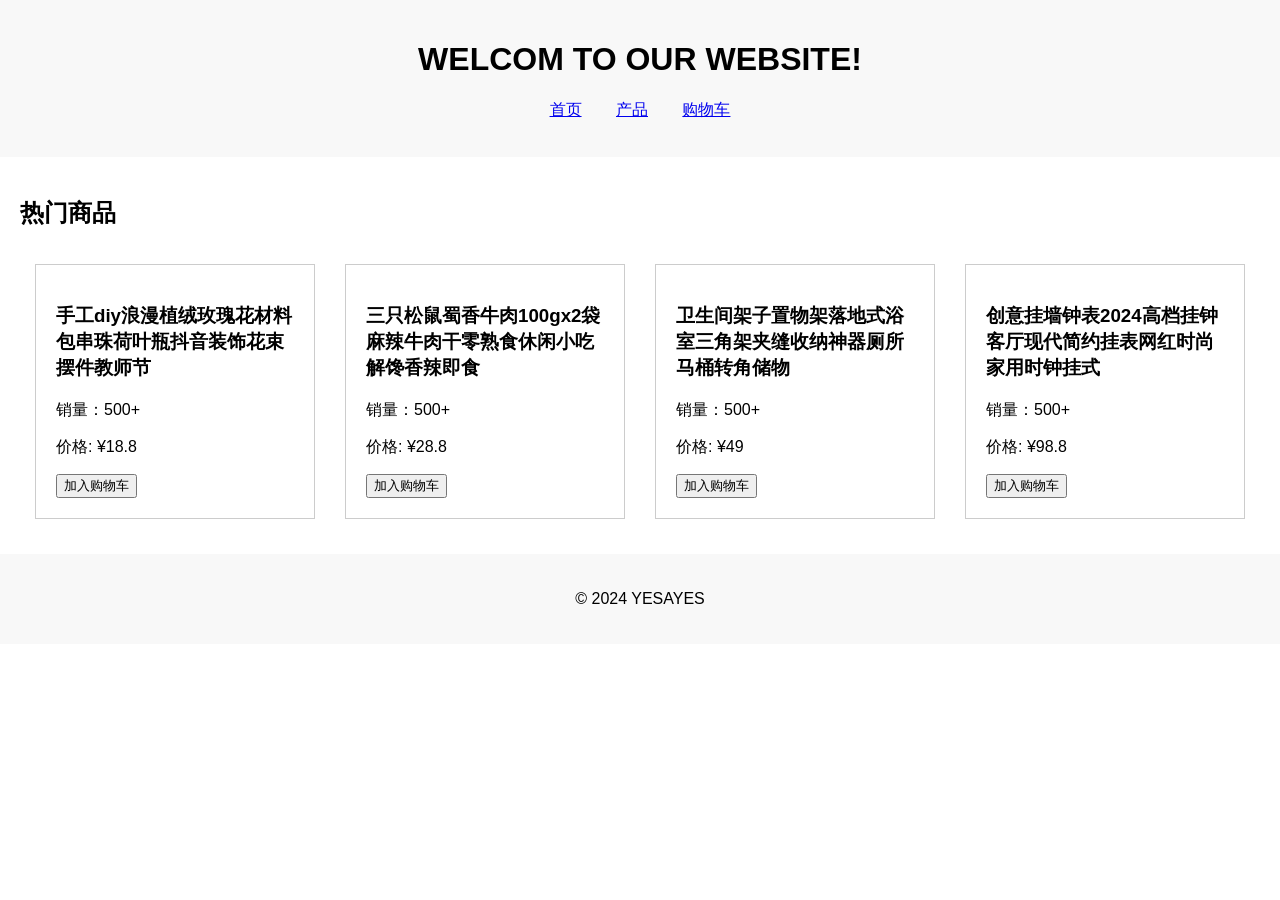
<file: index.html>
<!DOCTYPE html>
<html lang="zh">
<head>
        <script>
var _hmt = _hmt || [];
(function() {
  var hm = document.createElement("script");
  hm.src = "https://hm.baidu.com/hm.js?0d74c91581308142c2eb1d47a8cf8e42";
  var s = document.getElementsByTagName("script")[0]; 
  s.parentNode.insertBefore(hm, s);
})();
</script>
    <meta charset="UTF-8">
    <meta name="viewport" content="width=device-width, initial-scale=1.0">
    <title>电商首页</title>
    <link rel="stylesheet" href="styles.css">

</head>
<body>
    <header>
        <h1>WELCOM TO OUR WEBSITE!</h1>
        <nav>
            <ul>
                <li><a href="Yindex.html">首页</a></li>
                <li><a href="./products.html">产品</a></li>
                <li><a href="./cart.html">购物车</a></li>
            </ul>
        </nav>
    </header>
    <main>
        <h2>热门商品</h2>

        <div class="products-container">
            <div class="product">
                <h3>手工diy浪漫植绒玫瑰花材料包串珠荷叶瓶抖音装饰花束摆件教师节</h3>
                <p>销量：500+</p>
                <p>价格: ¥18.8</p>
                <button>加入购物车</button>
            </div>
            <div class="product">
                <h3>三只松鼠蜀香牛肉100gx2袋麻辣牛肉干零熟食休闲小吃解馋香辣即食</h3>
                <p>销量：500+</p>
                <p>价格: ¥28.8</p>
                <button>加入购物车</button>
            </div>
            <div class="product">
                <h3>卫生间架子置物架落地式浴室三角架夹缝收纳神器厕所马桶转角储物</h3>
                <p>销量：500+</p>
                <p>价格: ¥49</p>
                <button>加入购物车</button>
            </div>
            <div class="product">
                <h3>创意挂墙钟表2024高档挂钟客厅现代简约挂表网红时尚家用时钟挂式</h3>
                <p>销量：500+</p>
                <p>价格: ¥98.8</p>
                <button>加入购物车</button>
            </div>
        </div>


    </main>
    <footer>
        <p>&copy; 2024 YESAYES</p>
    </footer>
</body>
</html>
</file>
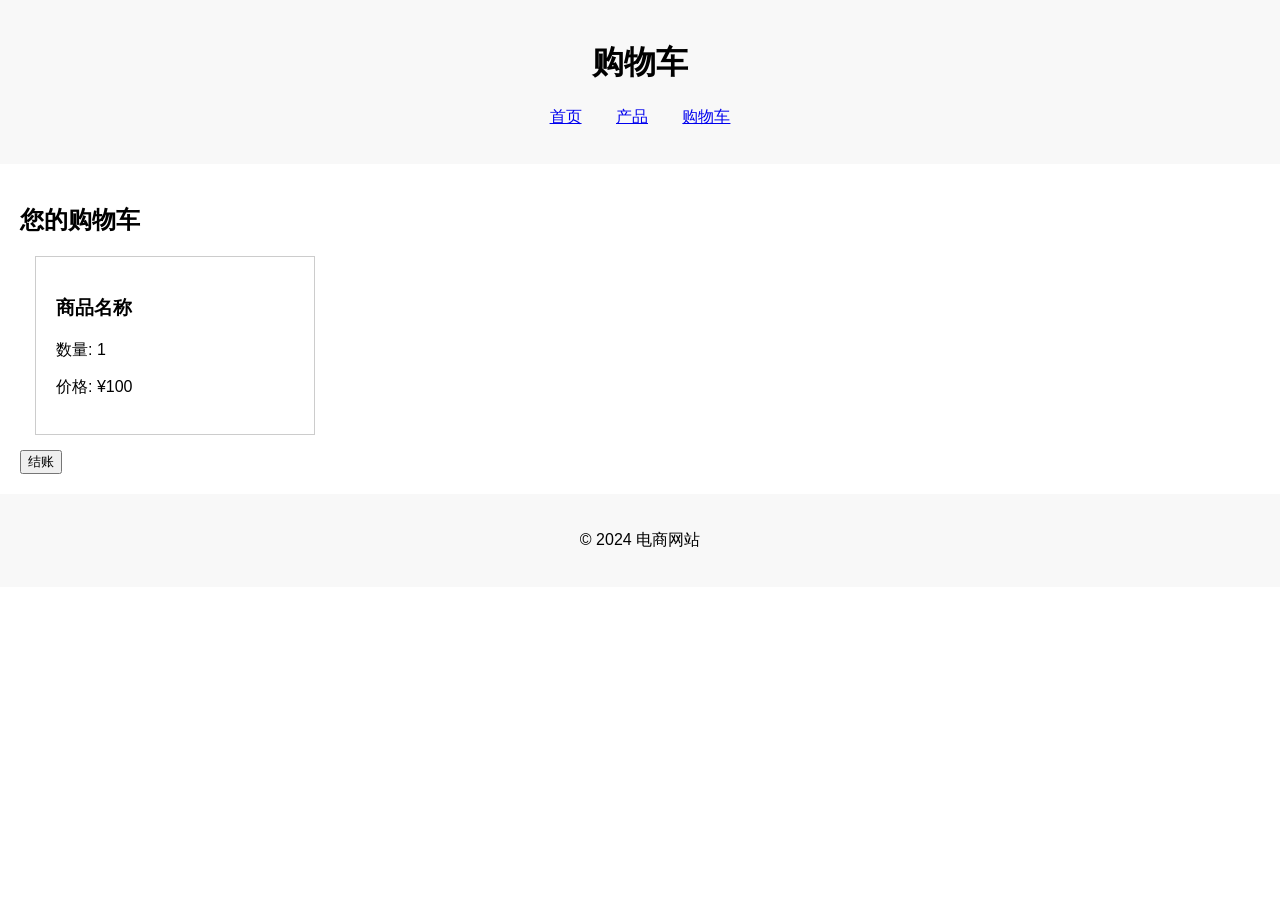
<file: cart.html>
<!DOCTYPE html>
<html lang="zh">
<head>
    <meta charset="UTF-8">
    <meta name="viewport" content="width=device-width, initial-scale=1.0">
    <title>购物车</title>
    <link rel="stylesheet" href="styles.css">
    
    <script>
var _hmt = _hmt || [];
(function() {
  var hm = document.createElement("script");
  hm.src = "https://hm.baidu.com/hm.js?0d74c91581308142c2eb1d47a8cf8e42";
  var s = document.getElementsByTagName("script")[0]; 
  s.parentNode.insertBefore(hm, s);
})();
</script>

</head>
<body>
    <header>
        <h1>购物车</h1>
        <nav>
            <ul>
                <li><a href="index.html">首页</a></li>
                <li><a href="products.html">产品</a></li>
                <li><a href="cart.html">购物车</a></li>
            </ul>
        </nav>
    </header>
    <main>
        <h2>您的购物车</h2>
        <div class="cart-item">
            <h3>商品名称</h3>
            <p>数量: 1</p>
            <p>价格: ¥100</p>
        </div>
        <button>结账</button>
    </main>
    <footer>
        <p>&copy; 2024 电商网站</p>
    </footer>
</body>
</html>
</file>
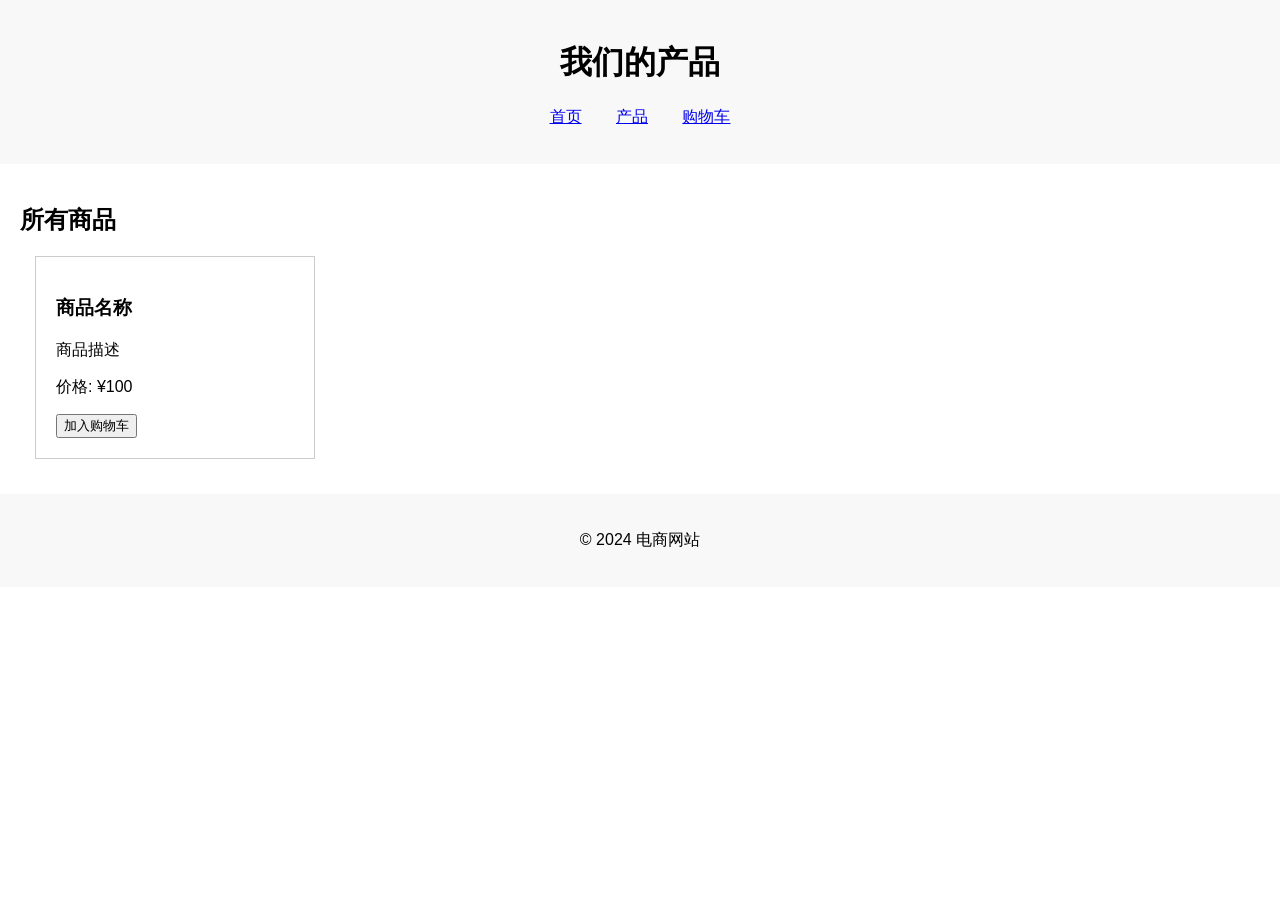
<file: products.html>
<!DOCTYPE html>
<html lang="zh">
<head>
        <script>
var _hmt = _hmt || [];
(function() {
  var hm = document.createElement("script");
  hm.src = "https://hm.baidu.com/hm.js?0d74c91581308142c2eb1d47a8cf8e42";
  var s = document.getElementsByTagName("script")[0]; 
  s.parentNode.insertBefore(hm, s);
})();
</script>
    <meta charset="UTF-8">
    <meta name="viewport" content="width=device-width, initial-scale=1.0">
    <title>产品页面</title>
    <link rel="stylesheet" href="styles.css">

</head>
<body>
    <header>
        <h1>我们的产品</h1>
        <nav>
            <ul>
                <li><a href="index.html">首页</a></li>
                <li><a href="products.html">产品</a></li>
                <li><a href="cart.html">购物车</a></li>
            </ul>
        </nav>
    </header>
    <main>
        <h2>所有商品</h2>
        <div class="product">
            <h3>商品名称</h3>
            <p>商品描述</p>
            <p>价格: ¥100</p>
            <button>加入购物车</button>
        </div>
    </main>
    <footer>
        <p>&copy; 2024 电商网站</p>
    </footer>
</body>
</html>
</file>
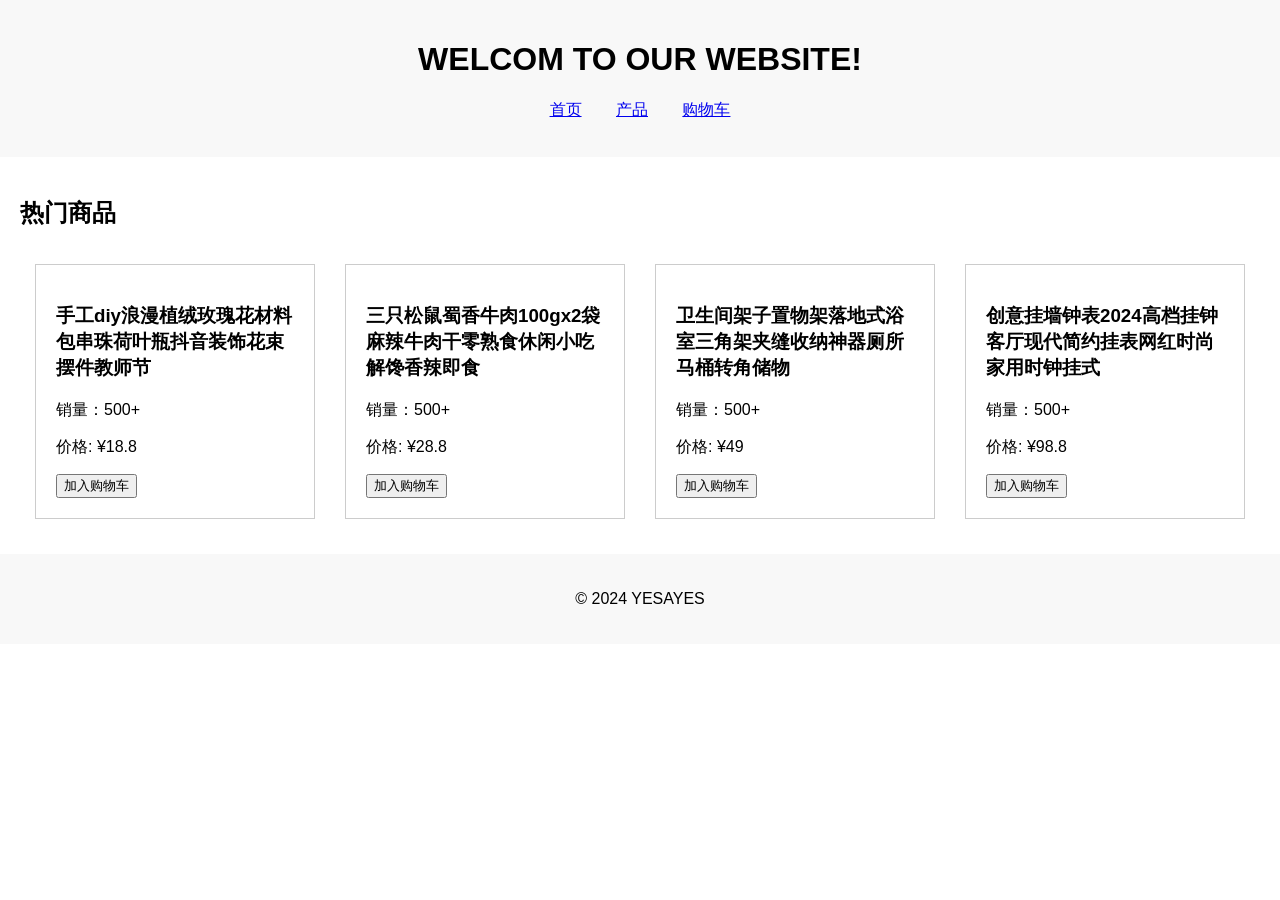
<file: Yindex.html>
<!DOCTYPE html>
<html lang="zh">
<head>
    <meta charset="UTF-8">
    <meta name="viewport" content="width=device-width, initial-scale=1.0">
    <title>电商首页</title>
    <link rel="stylesheet" href="styles.css">
</head>
<body>
    <header>
        <h1>WELCOM TO OUR WEBSITE!</h1>
        <nav>
            <ul>
                <li><a href="Yindex.html">首页</a></li>
                <li><a href="./products.html">产品</a></li>
                <li><a href="./cart.html">购物车</a></li>
            </ul>
        </nav>
    </header>
    <main>
        <h2>热门商品</h2>

        <div class="products-container">
            <div class="product">
                <h3>手工diy浪漫植绒玫瑰花材料包串珠荷叶瓶抖音装饰花束摆件教师节</h3>
                <p>销量：500+</p>
                <p>价格: ¥18.8</p>
                <button>加入购物车</button>
            </div>
            <div class="product">
                <h3>三只松鼠蜀香牛肉100gx2袋麻辣牛肉干零熟食休闲小吃解馋香辣即食</h3>
                <p>销量：500+</p>
                <p>价格: ¥28.8</p>
                <button>加入购物车</button>
            </div>
            <div class="product">
                <h3>卫生间架子置物架落地式浴室三角架夹缝收纳神器厕所马桶转角储物</h3>
                <p>销量：500+</p>
                <p>价格: ¥49</p>
                <button>加入购物车</button>
            </div>
            <div class="product">
                <h3>创意挂墙钟表2024高档挂钟客厅现代简约挂表网红时尚家用时钟挂式</h3>
                <p>销量：500+</p>
                <p>价格: ¥98.8</p>
                <button>加入购物车</button>
            </div>
        </div>


    </main>
    <footer>
        <p>&copy; 2024 YESAYES</p>
    </footer>
</body>
</html>
</file>
<file: styles.css>
body {
    font-family: Arial, sans-serif;
    margin: 0;
    padding: 0;
}

header {
    background: #f8f8f8;
    padding: 20px;
    text-align: center;
}

nav ul {
    list-style-type: none;
    padding: 0;
}

nav ul li {
    display: inline;
    margin: 0 15px;
}

main {
    padding: 20px;
	
}
.products-container {
    display: flex;
    flex-wrap: wrap;
    justify-content: space-between;
}

.product, .cart-item {
    border: 1px solid #ccc;
    margin: 15px;
    padding: 20px;
	width: calc(25% - 30px); /* 4个商品并排，每个商品宽度减去边距 */
	box-sizing: border-box;
	
}


footer {
    text-align: center;
    padding: 20px;
    background: #f8f8f8;
}
</file>
